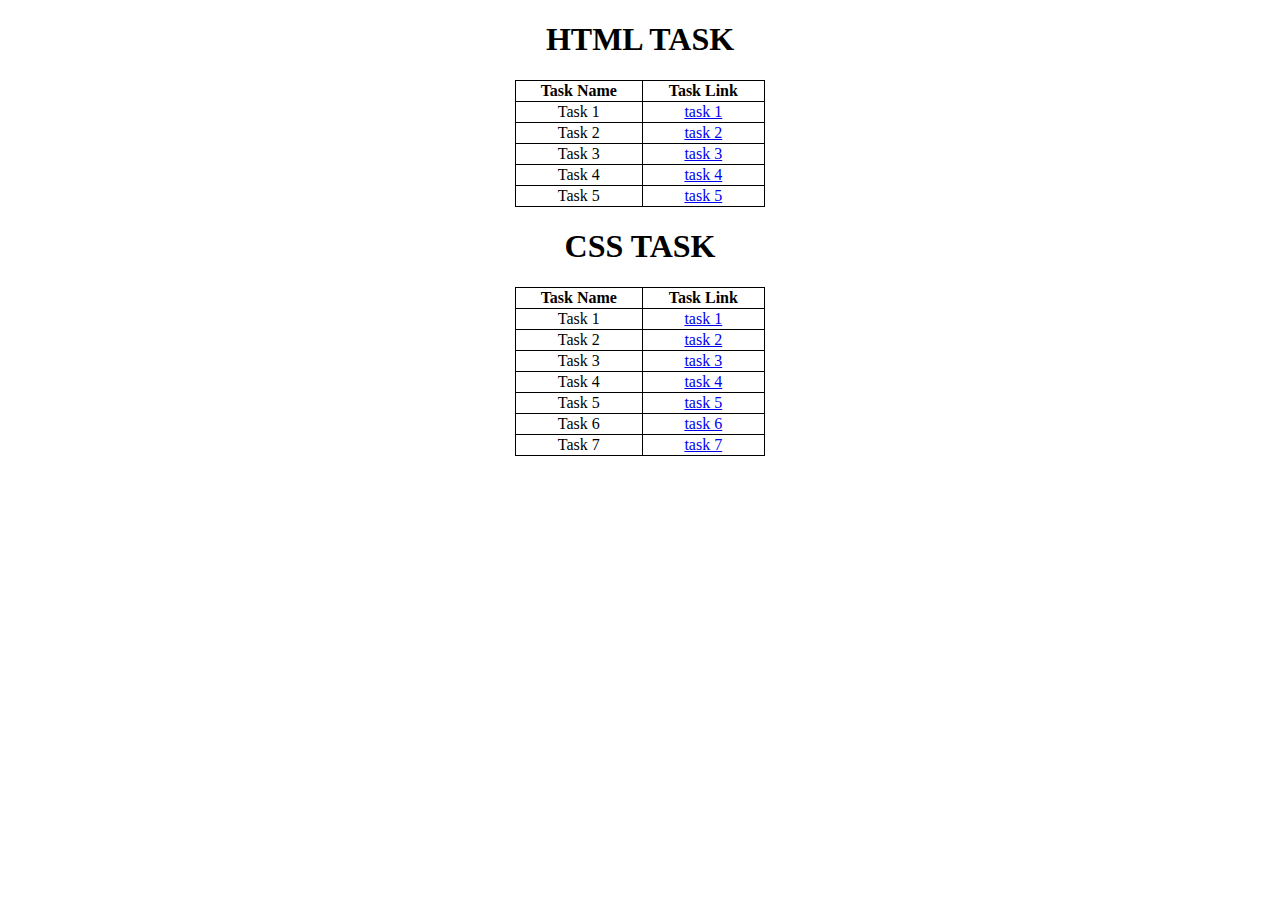
<file: index.html>
<!DOCTYPE html>
<html lang="en">
  <head>
    <meta charset="UTF-8" />
    <meta name="viewport" content="width=device-width, initial-scale=1.0" />
    <title>Index</title>
    <style>
      table,
      td,
      tr,
      th {
        border: 1px solid black;
        border-collapse: collapse;
        width: 250px;
        text-align: center;
      }
      table {
        margin-right: auto;
        margin-left: auto;
      }
      h1 {
        text-align: center;
      }
    </style>
  </head>
  <body>
    <h1>HTML TASK</h1>
    <table>
      <tr>
        <th>Task Name</th>
        <th>Task Link</th>
      </tr>
      <tr>
        <td>Task 1</td>
        <td><a href="Task1.html">task 1</a></td>
      </tr>
      <tr>
        <td>Task 2</td>
        <td><a href="Task2.html">task 2</a></td>
      </tr>
      <tr>
        <td>Task 3</td>
        <td><a href="Task3.html">task 3</a></td>
      </tr>
      <tr>
        <td>Task 4</td>
        <td><a href="Task4.html">task 4</a></td>
      </tr>
      <tr>
        <td>Task 5</td>
        <td><a href="Task5.html">task 5</a></td>
      </tr>
    </table>
    <h1>CSS TASK</h1>
    <table>
      <tr>
        <th>Task Name</th>
        <th>Task Link</th>
      </tr>
      <tr>
        <td>Task 1</td>
        <td><a href="Task6.html">task 1</a></td>
      </tr>
      <tr>
        <td>Task 2</td>
        <td><a href="Task7.html">task 2</a></td>
      </tr>
      <tr>
        <td>Task 3</td>
        <td><a href="Task8.html">task 3</a></td>
      </tr>
      <tr>
        <td>Task 4</td>
        <td><a href="Task9.html">task 4</a></td>
      </tr>
      <tr>
        <td>Task 5</td>
        <td><a href="Task10.html">task 5</a></td>
      </tr>
      <tr>
        <td>Task 6</td>
        <td><a href="Task11.html">task 6</a></td>
      </tr>
      <tr>
        <td>Task 7</td>
        <td><a href="Task12.html">task 7</a></td>
      </tr>
  </body>
</html>
</file>
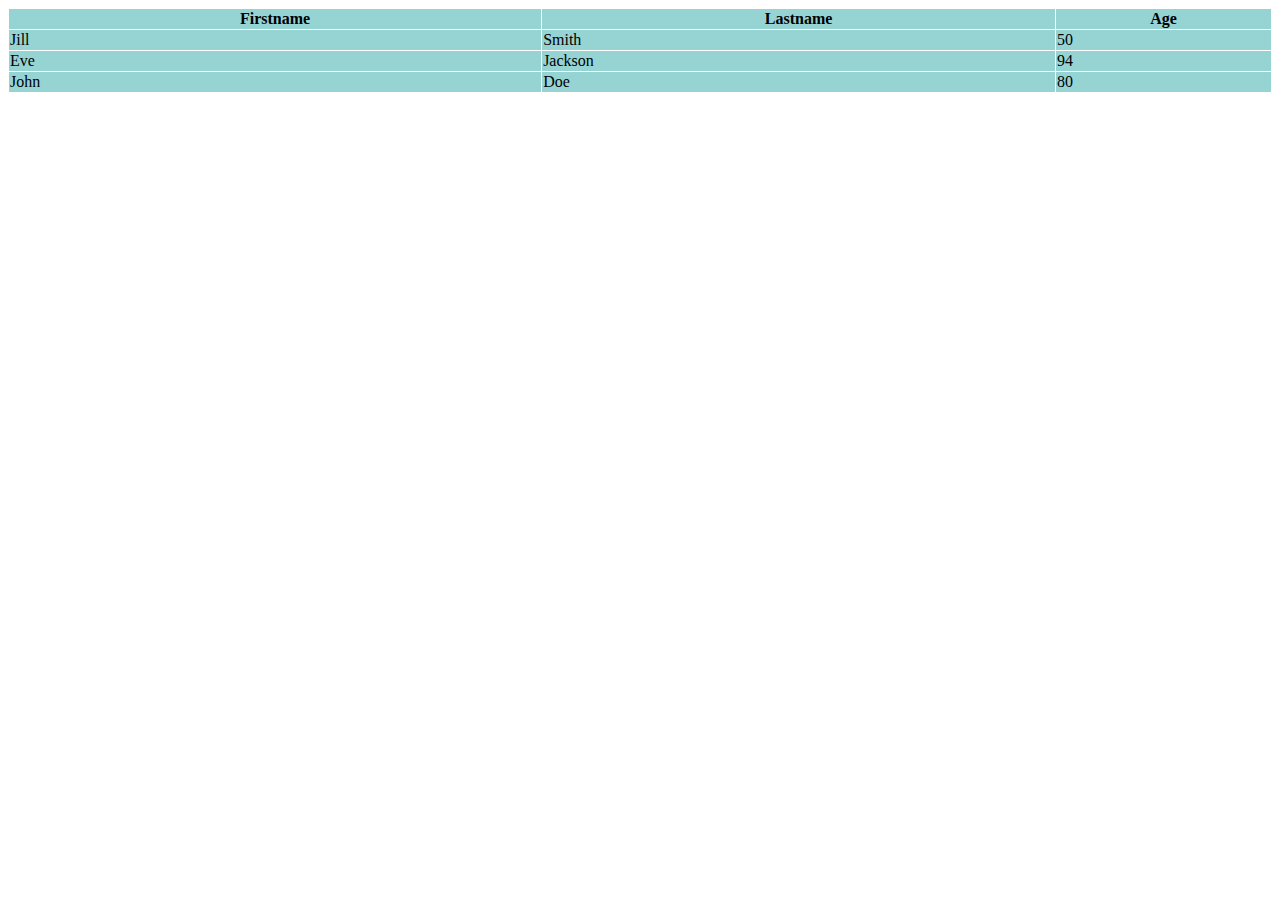
<file: Task1.html>
<!DOCTYPE html>
<html lang="en">
<head>
    <meta charset="UTF-8">
    <meta name="viewport" content="width=device-width, initial-scale=1.0">
    <title>Task 1</title>
    <style>
        table, th, td {
          border: 1px solid white;
          border-collapse: collapse;
        }
        th, td {
          background-color: #96D4D4;
        }
        </style>
</head>
<body>
    <table style="width:100%">
        <tr>
            <th>Firstname</th>
            <th>Lastname</th>
            <th>Age</th>
        </tr>
        <tr>
            <td>Jill</td>
            <td>Smith</td>
            <td>50</td>
        </tr>
        <tr>
            <td>Eve</td>
            <td>Jackson</td>
            <td>94</td>
        </tr>
        <tr>
            <td>John</td>
            <td>Doe</td>
            <td>80</td>
        </tr>
    </table>
</body>
</html>
</file>
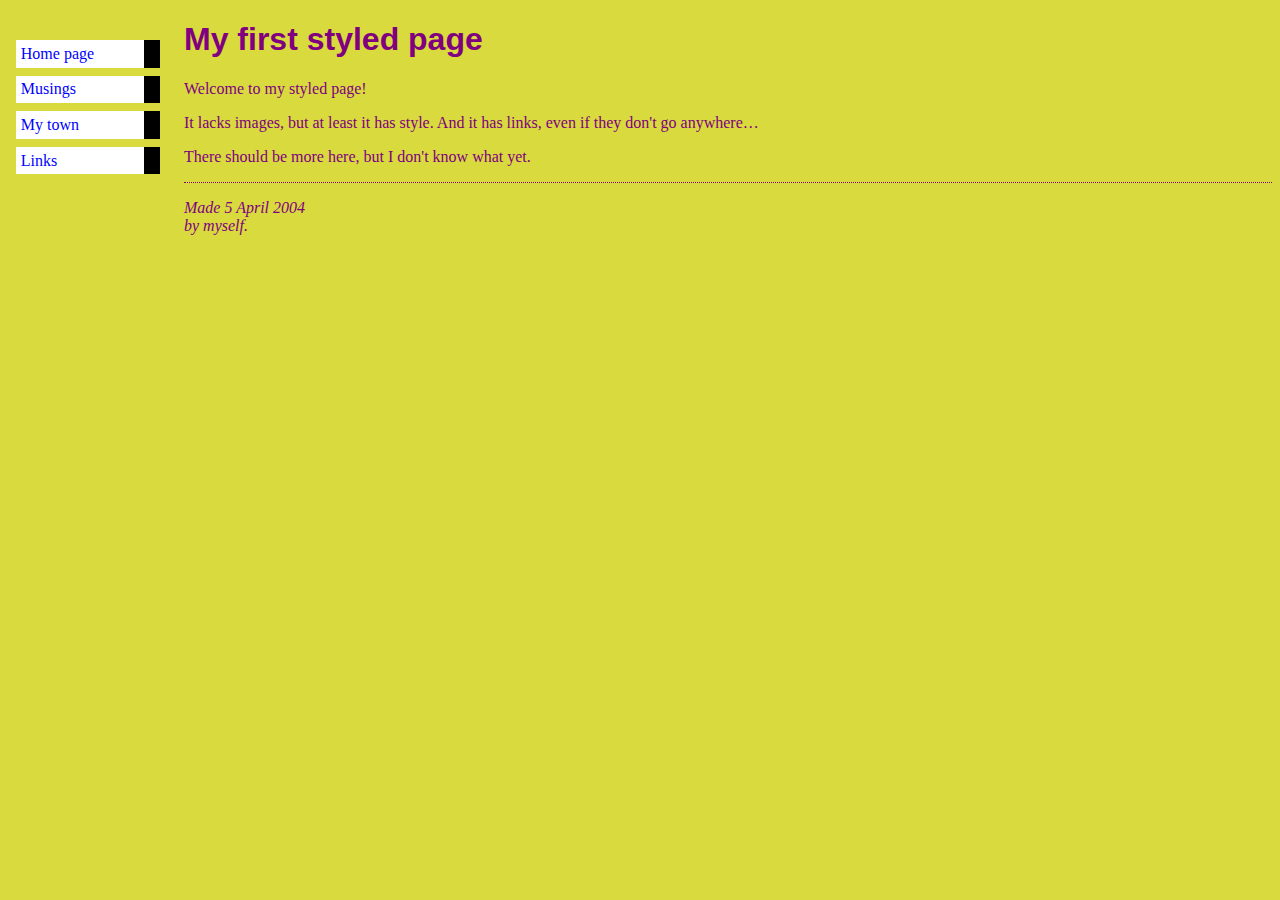
<file: Task10.html>
<!DOCTYPE html>
<html lang="en">
<head>
    <meta charset="UTF-8">
    <meta name="viewport" content="width=device-width, initial-scale=1.0">
    <title>Document</title>
    <link rel="stylesheet" href="Task10.css">
</head>
<body>
    <ul class="navbar">
        <li><a href="index.html">Home page</a>
        <li><a href="musings.html">Musings</a>
        <li><a href="town.html">My town</a>
        <li><a href="links.html">Links</a>
      </ul>
      
      <h1>My first styled page</h1>
      
      <p>Welcome to my styled page!</p>
      
      <p>It lacks images, but at least it has style.
      And it has links, even if they don't go
      anywhere&hellip;</p>
      
      <p>There should be more here, but I don't know
      what yet.</p>
      
      <address>Made 5 April 2004<br>
        by myself.</address>
</body>
</html>
</file>
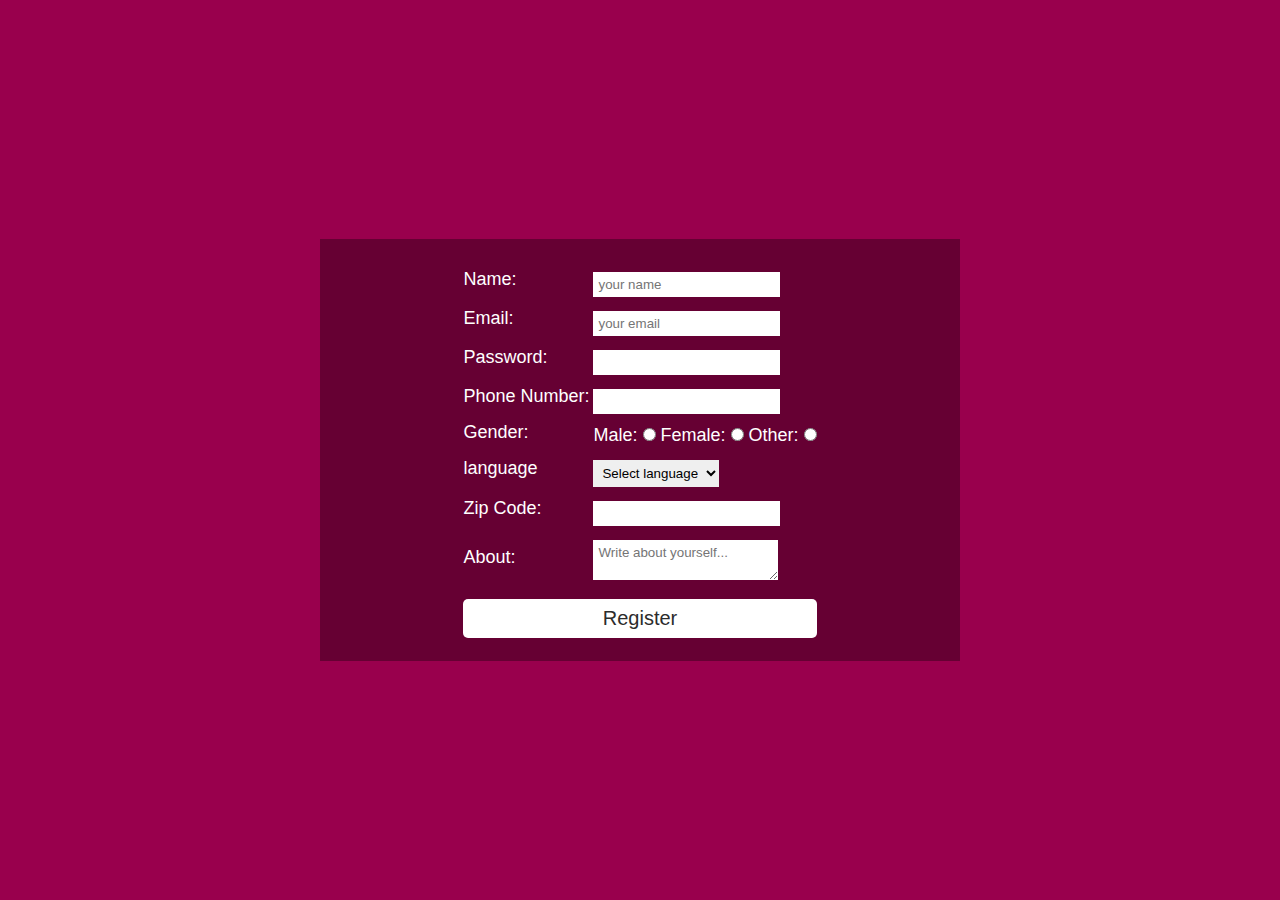
<file: Task12.html>
<!DOCTYPE html>
<html lang="en">
<head>
    <meta charset="UTF-8">
    <meta name="viewport" content="width=device-width, initial-scale=1.0">
    <title>Task 12</title>
    <link rel="stylesheet" href="Task12.css">
</head>
<body>
    <div class="container">
        <form name="registration" class="registartion-form" onsubmit="return formValidation()">
          <table>
            <tr>
              <td><label for="name">Name:</label></td>
              <td><input type="text" name="name" id="name" placeholder="your name"></td>
            </tr>
            <tr>
              <td><label for="email">Email:</label></td>
              <td><input type="text" name="email" id="email" placeholder="your email"></td>
            </tr>
            <tr>
              <td><label for="password">Password:</label></td>
              <td><input type="password" name="password" id="password"></td>
            </tr>
            <tr>
              <td><label for="phoneNumber">Phone Number:</label></td>
              <td><input type="number" name="phoneNumber" id="phoneNumber"></td>
            </tr>
            <tr>
              <td><label for="gender">Gender:</label></td>
              <td>Male: <input type="radio" name="gender" value="male">
                Female: <input type="radio" name="gender" value="female">
                Other: <input type="radio" name="gender" value="other"></td>
            </tr>
            <tr>
              <td><label for="language">language</label></td>
              <td>
                <select name="language" id="language">
                  <option value="">Select language</option>
                  <option value="English">English</option>
                  <option value="Spanish">Spanish</option>
                  <option value="Hindi">Hindi</option>
                  <option value="Arabic">Arabic</option>
                  <option value="Russian">Russian</option>
                </select>
              </td>
            </tr>
            <tr>
              <td><label for="zipcode">Zip Code:</label></td>
              <td><input type="number" name="zipcode" id="zipcode"></td>
            </tr>
            <tr>
              <td><label for="about">About:</label></td>
              <td><textarea name="about" id="about" placeholder="Write about yourself..."></textarea></td>
            </tr>
            <tr>
              <td colspan="2"><input type="submit" class="submit" value="Register" /></td>
            </tr>
          </table>
        </form>
      </div>
</body>
</html>
</file>
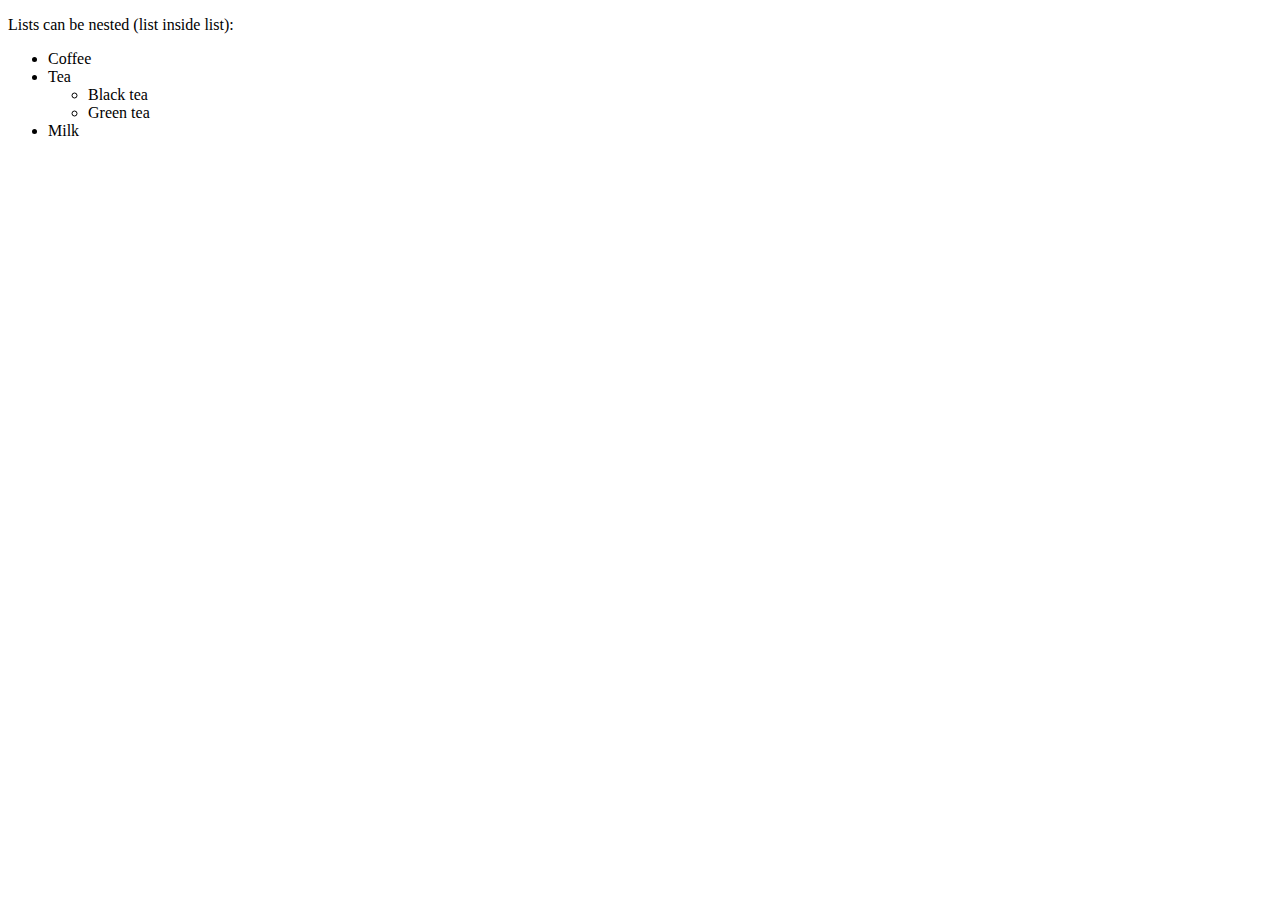
<file: Task2.html>
<!DOCTYPE html>
<html lang="en">
<head>
    <meta charset="UTF-8">
    <meta name="viewport" content="width=device-width, initial-scale=1.0">
    <title>Task 2</title>
</head>
<body>
    <p>Lists can be nested (list inside list):</p>
<ul>
  <li>Coffee</li>
  <li>Tea
    <ul>
      <li>Black tea</li>
      <li>Green tea</li>
    </ul>
  </li>
  <li>Milk</li>
</ul>
</body>
</html>
</file>
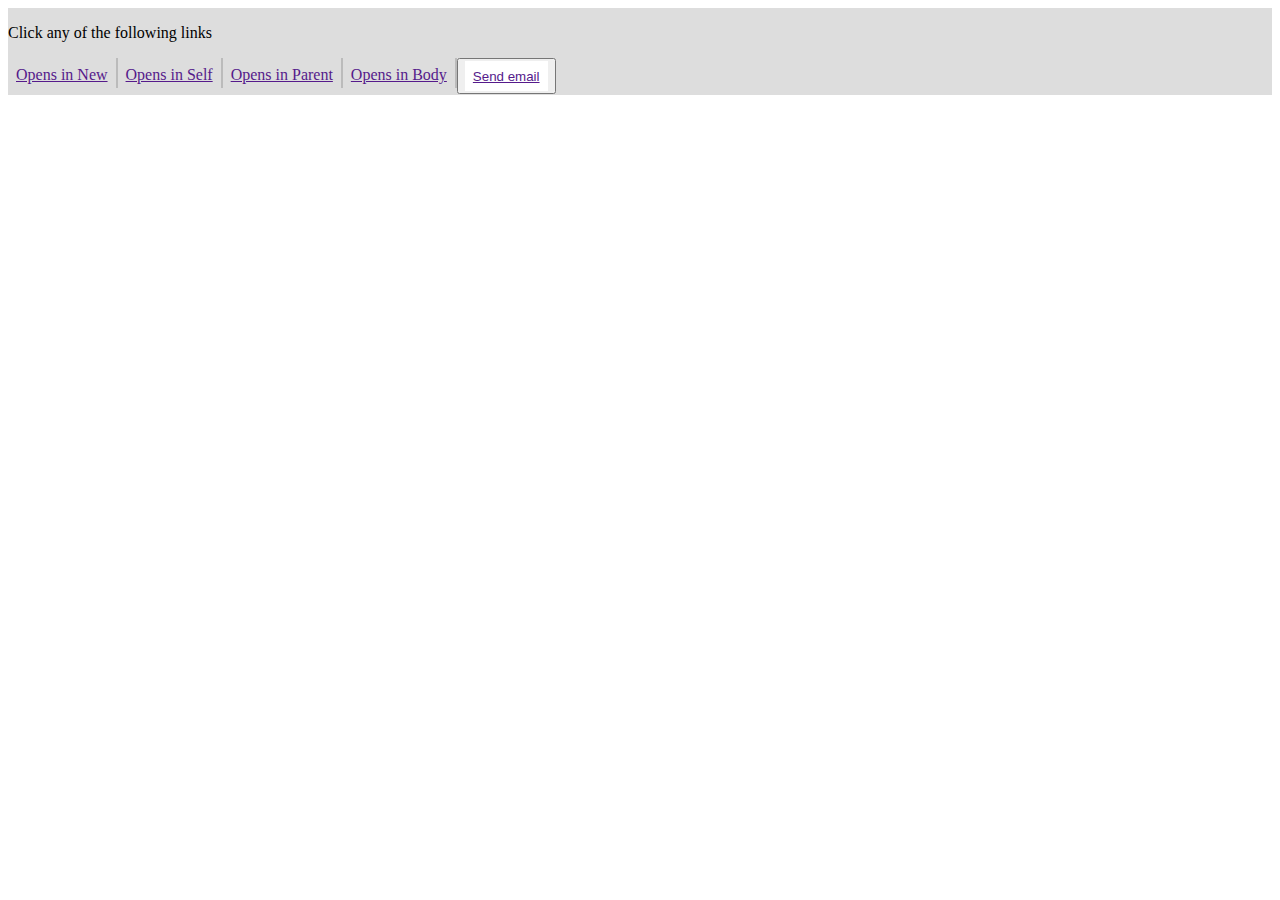
<file: Task3.html>
<!DOCTYPE html>
<html lang="en">
<head>
    <meta charset="UTF-8">
    <meta name="viewport" content="width=device-width, initial-scale=1.0">
    <title>Task 3</title>
    <style>
        ul {
          list-style-type: none;
          margin: 0;
          padding: 0;
          overflow: hidden;
          background-color: #dddddd;
        }
        
        li {
          float: left;
          height: 30px;
          border-right: 2px solid #bbb;
        }
        
        li a {
          display: block;
          padding: 8px;
        }
        li:last-child {
  border-right: none;
  background-color: white;
         }
         


        </style>
</head>
<body>
    <ul>
        <p> Click any of the following links</p>
        <li><a href="">Opens in New</a></li>
        <li><a href="">Opens in Self</a></li>
        <li><a href="">Opens in Parent</a></li>
        <li><a href="">Opens in Body</a></li>
        <button>
        <li ><a href="">Send email</a></li>
    </button>
      </ul>
</body>
</html>
</file>
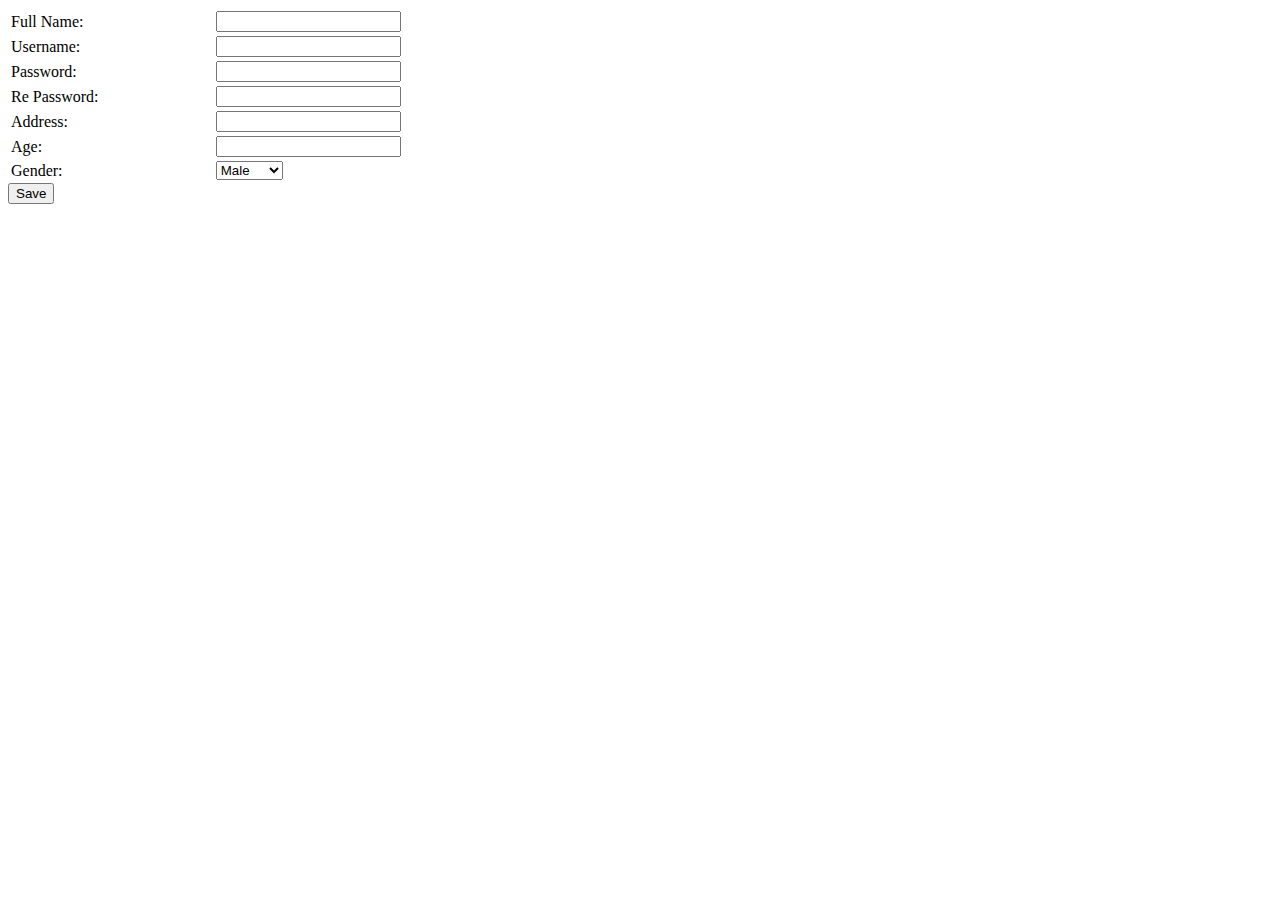
<file: Task4.html>
<!DOCTYPE html>
<html lang="en">
<head>
    <meta charset="UTF-8">
    <meta name="viewport" content="width=device-width, initial-scale=1.0">
    <title>Task 4</title>
</head>
<body>
    <form>  
        <div>  
            <table style="width: 50%">  
                <tr>  
                    <td><label for="fname">Full Name:</label></td>  
                    <td>  
                        <input type="text" id="fname" name="fname">
                    </td>  
                </tr>  
                <tr>  
                    <td><label for="uname">Username:</label></td>  
                    <td>  
                        <input type="text" id="uname" name="uname">
                    </td>  
                </tr>  
                <tr>  
                    <td><label for="passw">Password:</label></td>  
                    <td>  
                        <input type="password" id="passw" name="passw">
                    </td>  
                </tr>  
                <tr>  
                    <td><label for="passw">Re Password:</label></td>  
                    <td>  
                        <input type="password" id="passw" name="passw">
                    </td>  
                </tr>  
                <tr>  
                    <td><label for="address">Address:</label></td>  
                    <td>  
                        <input type="text" id="address" name="address">
                    </td>  
                </tr>  
                <tr>  
                    <td><label for="age">Age:</label></td>  
                    <td>  
                        <input type="text" id="age" name="age">
                    </td>  
                </tr>  
                <tr>  
                    <td><label for="gen">Gender:</label></td>  
                    <td>  
                        <select id="gen" name="gen">
                            <option value="male">Male</option>
                            <option value="female">Female</option>
                        </select>
                    </td>  
                </tr>
            </table>
        </div>  
        <input type="button" value="Save" >
    </form>  
</body>
</html>
</file>
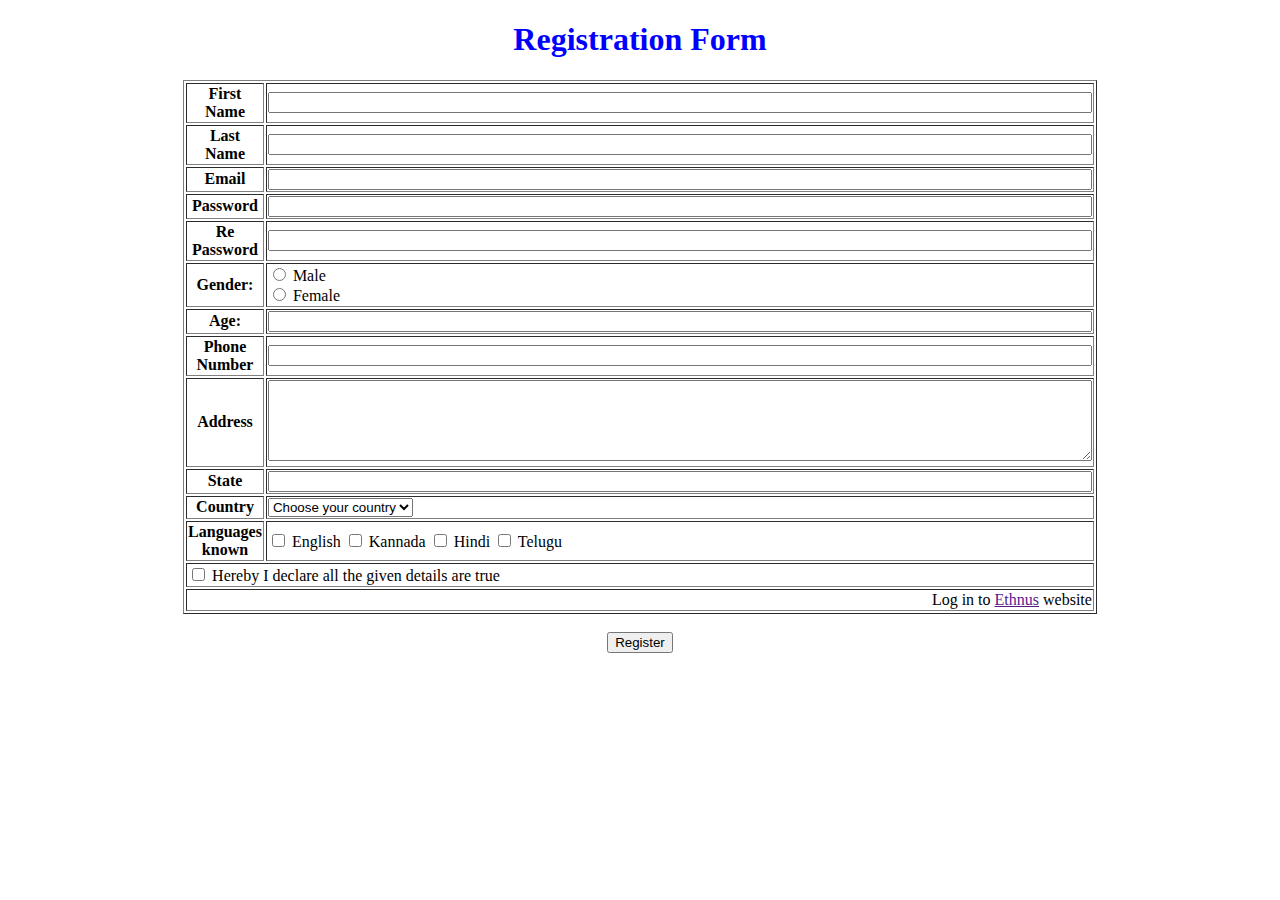
<file: Task5.html>
<!DOCTYPE html>
<html lang="en">
<head>
    <meta charset="UTF-8">
    <meta name="viewport" content="width=device-width, initial-scale=1.0">
    <title>Task 5</title>
    <style>
        input[type="text"] {
     width: 100%; 
     box-sizing: border-box;
     -webkit-box-sizing:border-box;
     -moz-box-sizing: border-box;}

     input[type="password"] {
     width: 100%; 
     box-sizing: border-box;
     -webkit-box-sizing:border-box;
     -moz-box-sizing: border-box;}

     input[type="tel"] {
     width: 100%; 
     box-sizing: border-box;
     -webkit-box-sizing:border-box;
     -moz-box-sizing: border-box;
     }

     .register {
  text-align: center;
}

      </style>
</head>
<body>
    <h1 align ="center" style="color: blue;"> Registration Form </h1>
    <form>  
        <div>  
            <table border="1" align="center"  style="width:60%">
                <tr>  
                    <th><label for="fname">First Name</label></th>  
                    <td>  
                        <input type="text" id="fname" name="fname">
                    </td>  
                </tr> 
                <tr>  
                    <th><label for="lname">Last Name</label></th>  
                    <td>  
                        <input type="text" id="lname" name="lname">
                    </td>  
                </tr>   
                <tr>  
                    <th><label for="email">Email</label></th>  
                    <td>  
                        <input type="text" id="email" name="email">
                    </td>  
                </tr>  
                <tr>  
                    <th><label for="passw">Password</label></th>  
                    <td>  
                        <input type="password" id="passw" name="passw">
                    </td>  
                </tr>  
                <tr>  
                    <th><label for="passw">Re Password</label></th>  
                    <td>  
                        <input type="password" id="passw" name="passw">
                    </td>  
                </tr>  
                <tr>  
                    <th><label for="gen">Gender:</label></th>  
                   <td>
                        <input type="radio" id="male" name="gen">
                        <label for="male">Male</label> <br>
                        <input type="radio" id="female" name="gen">
                        <label for="female">Female</label> 
                   </td>   
                </tr>
                <tr>  
                    <th><label for="age">Age:</label></th>  
                    <td>  
                        <input type="text" id="age" name="age">
                    </td>  
                </tr>  
                <tr>  
                    <th><label for="phone">Phone Number</label></th>
                    <td>  
                        <input type="tel" id="phone" name="phone">
                    </td>  
                </tr>
                <tr>  
                    <th><label for="address">Address</label></th>  
                    <td>  
                        <textarea name="message" rows="5" cols="100"></textarea>
                    </td>  
                </tr>
                <tr>  
                    <th><label for="state">State</label></th>  
                    <td>  
                        <input type="text" id="state" name="state">
                    </td>  
                </tr>
                <tr>  
                    <th>
                <label for="country">Country</label>
                    </th>
                    <td>
      <select name="country" id="country">
        <option>Choose your country</option>
        <option value="India">India</option>
        <option value="Sri Lanka">Sri Lanka</option>
        <option value="Afhanistan">Afghanistan</option>
        <option value="Tibet">Tibet</option>
        <option value="China">China</option>
        <option value="Pakistan">Pakistan</option>
      </select> 
         </td>  
        </tr>
        <tr>  
            <th><label for="language">Languages known</label></th>  
           <td>
            <input type="checkbox" id="english" name="language">
                <label for="english">English</label>
                <input type="checkbox" id="kannada" name="language">
                <label for="kannada">Kannada</label>
                <input type="checkbox" id="hindi" name="language">
                <label for="hindi">Hindi</label>
                <input type="checkbox" id="telugu" name="language">
                <label for="telugu">Telugu</label>
            </td>   
        </tr>
        <tr>
            <td colspan="2">
                <input type="checkbox" id="abc">
                <label for="abc"> Hereby I declare all the given details are true</label><br>
        </td>
        </tr>
        <tr align="right">
            <td colspan="2"> Log in to <a href="">Ethnus</a> website
        </td>
        </tr>
            </table>
        </div>
        <br>   
        <div class="register">
            <button type="submit">Register</button>
          </div>
    </form>  
</body>
</html>
</file>
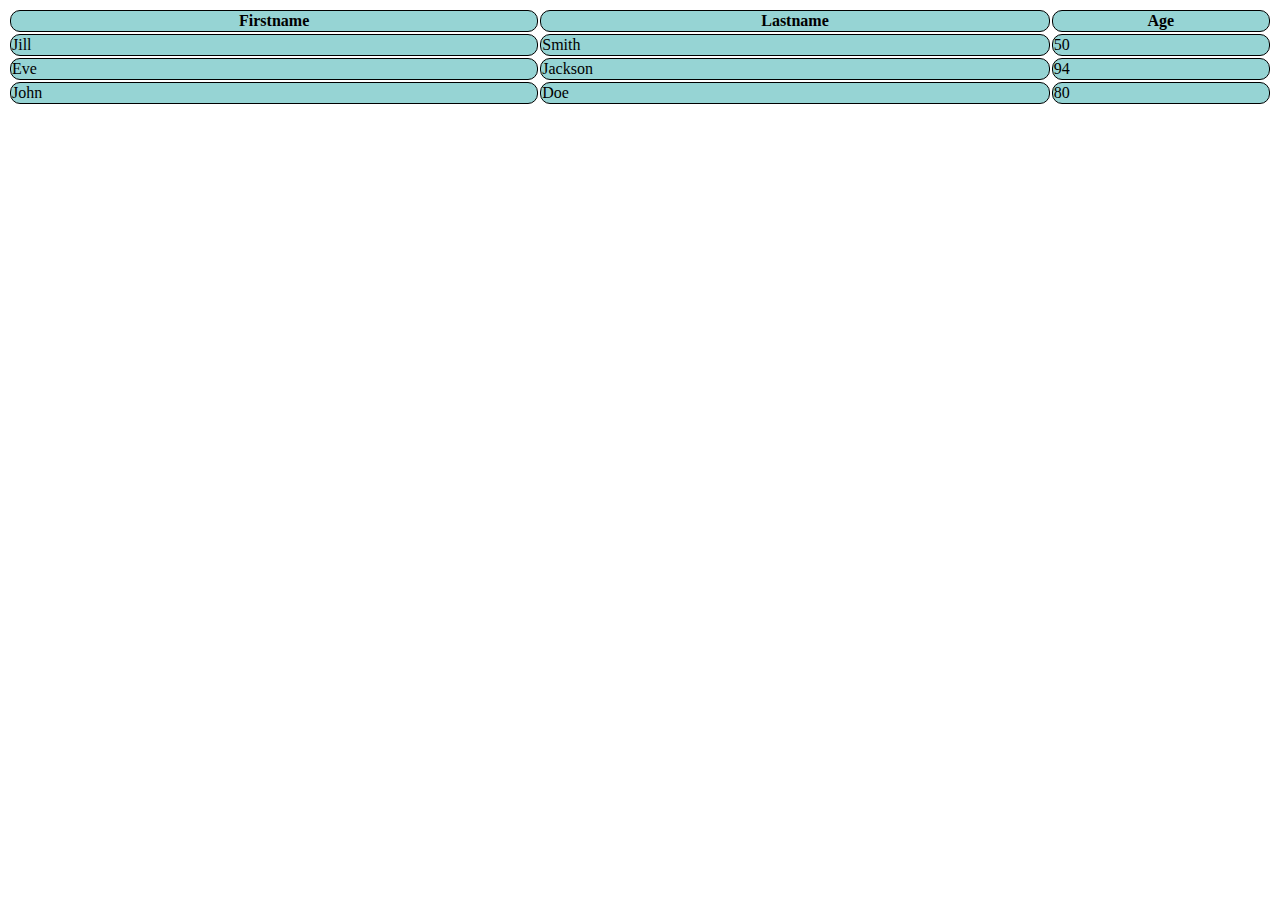
<file: Task6.html>
<!DOCTYPE html>
<html lang="en">
<head>
    <meta charset="UTF-8">
    <meta name="viewport" content="width=device-width, initial-scale=1.0">
    <title>Task 6</title>
    <style>
        th, td {
          background-color: #96D4D4;
          border: 1px solid black;
          border-radius: 10px;
        }
        </style>
</head>
<body>
    <table style="width:100%">
        <tr>
            <th>Firstname</th>
            <th>Lastname</th>
            <th>Age</th>
        </tr>
        <tr>
            <td>Jill</td>
            <td>Smith</td>
            <td>50</td>
        </tr>
        <tr>
            <td>Eve</td>
            <td>Jackson</td>
            <td>94</td>
        </tr>
        <tr>
            <td>John</td>
            <td>Doe</td>
            <td>80</td>
        </tr>
    </table>
</body>
</html>
</file>
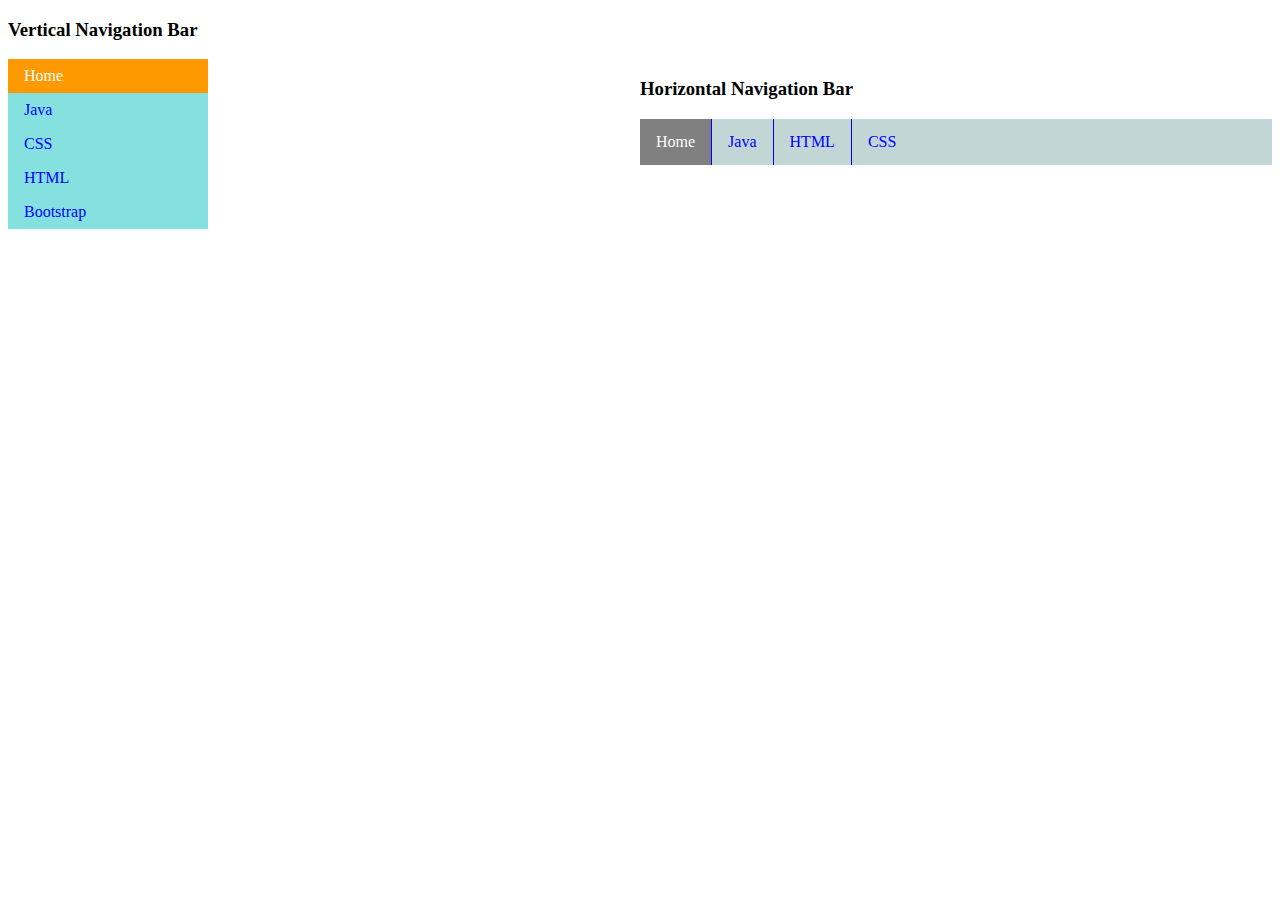
<file: Task7.html>
<!DOCTYPE html>
<html lang="en">
<head>
    <meta charset="UTF-8">
    <meta name="viewport" content="width=device-width, initial-scale=1.0">
    <title>Task 7</title>
    <link rel="stylesheet" href="Task7.css">
</head>
<body>
  <h3>Vertical Navigation Bar</h3>
  <div class="row">
  <div class="column">
<ul class="ulclass">
  <li class="first"><a class="active" href="#home">Home</a></li>
  <li class="first"><a href="">Java</a></li>
  <li class="first"><a href="">CSS</a></li>
  <li class="first"><a href="">HTML</a></li>
  <li class="first"><a href="">Bootstrap</a></li>
</ul>
  </div>

<div class ="column">
  <h3>Horizontal Navigation Bar</h3>
  <ul class="a">
    <li class="second"><a class="active" href="#home">Home</a></li>
    <li class="second"><a href="">Java</a></li>
    <li class="second"><a href="">HTML</a></li>
    <li class="second"><a href="">CSS</a></li>
  </ul>
</div>
  </div>
</body>
</html>
</file>
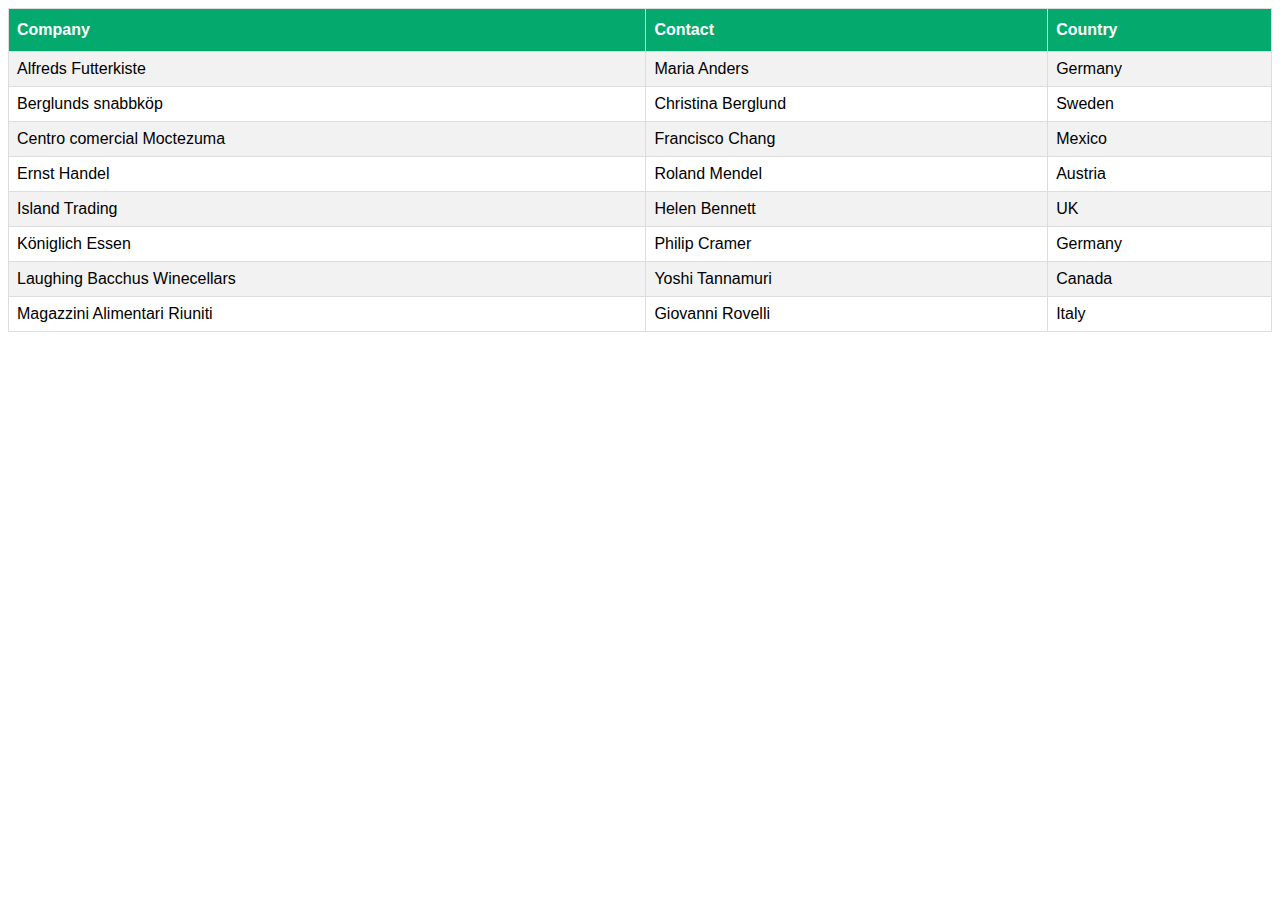
<file: Task8.html>
<!DOCTYPE html>
<html>
<head>
<style>
#customers {
  font-family: Arial, Helvetica, sans-serif;
  border-collapse: collapse;
  width: 100%;
}

#customers td, #customers th {
  border: 1px solid #ddd;
  padding: 8px;
}

#customers tr:nth-child(even){background-color: #f2f2f2;}

#customers tr:hover {background-color: #ddd;}

#customers th {
  padding-top: 12px;
  padding-bottom: 12px;
  text-align: left;
  background-color: #04AA6D;
  color: white;
}
</style>
</head>
<body>
<table id="customers">
  <tr>
    <th>Company</th>
    <th>Contact</th>
    <th>Country</th>
  </tr>
  <tr>
    <td>Alfreds Futterkiste</td>
    <td>Maria Anders</td>
    <td>Germany</td>
  </tr>
  <tr>
    <td>Berglunds snabbköp</td>
    <td>Christina Berglund</td>
    <td>Sweden</td>
  </tr>
  <tr>
    <td>Centro comercial Moctezuma</td>
    <td>Francisco Chang</td>
    <td>Mexico</td>
  </tr>
  <tr>
    <td>Ernst Handel</td>
    <td>Roland Mendel</td>
    <td>Austria</td>
  </tr>
  <tr>
    <td>Island Trading</td>
    <td>Helen Bennett</td>
    <td>UK</td>
  </tr>
  <tr>
    <td>Königlich Essen</td>
    <td>Philip Cramer</td>
    <td>Germany</td>
  </tr>
  <tr>
    <td>Laughing Bacchus Winecellars</td>
    <td>Yoshi Tannamuri</td>
    <td>Canada</td>
  </tr>
  <tr>
    <td>Magazzini Alimentari Riuniti</td>
    <td>Giovanni Rovelli</td>
    <td>Italy</td>
  </tr>
</table>

</body>
</html>
</file>
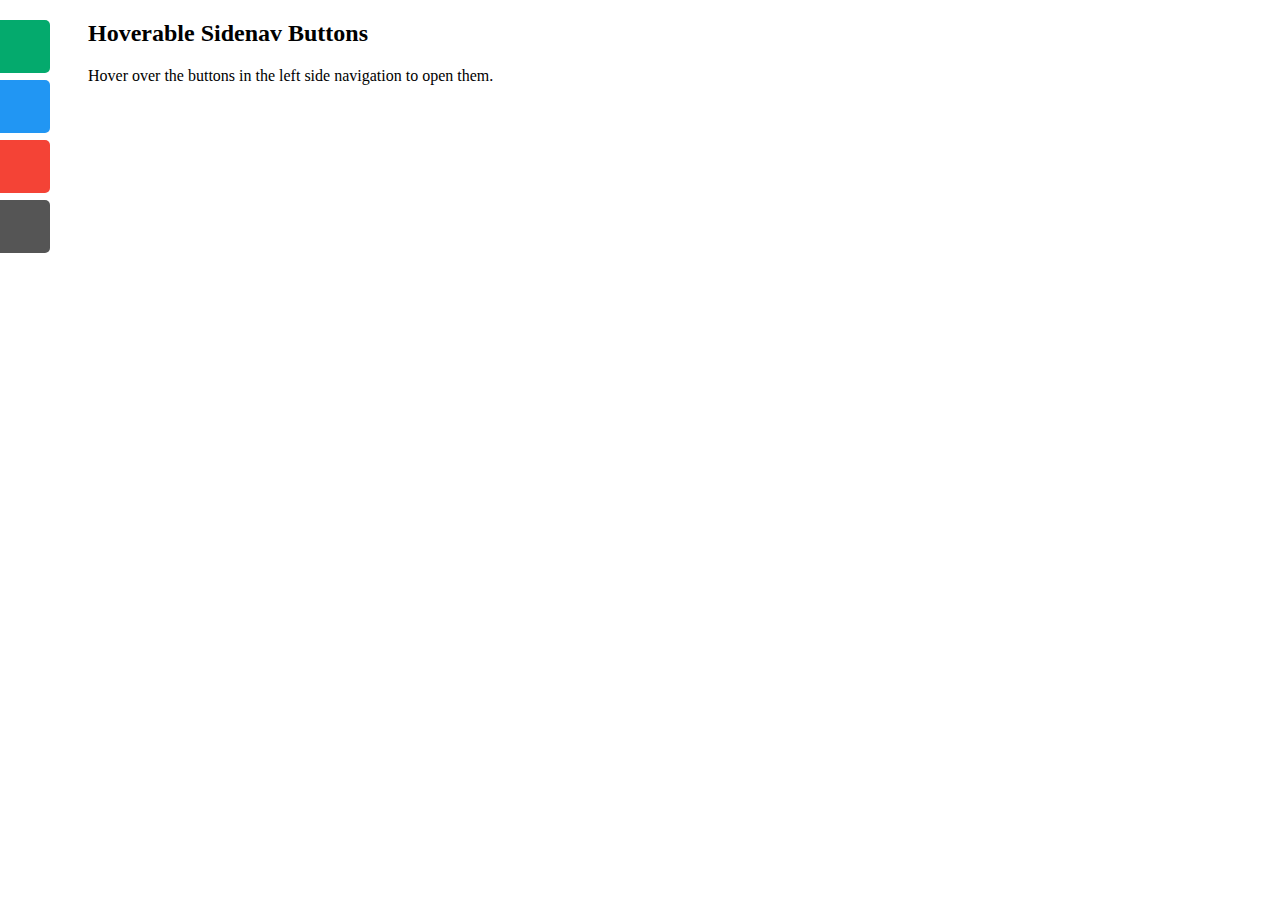
<file: Task9.html>
<!DOCTYPE html>
<html>
<head>
<meta name="viewport" content="width=device-width, initial-scale=1">
<link rel="stylesheet" href="Task9.css">
</head>
<body>

<div id="mySidenav" class="sidenav">
  <a href="#" id="about">About</a>
  <a href="#" id="blog">Blog</a>
  <a href="#" id="projects">Projects</a>
  <a href="#" id="contact">Contact</a>
</div>

<div style="margin-left:80px;">
  <h2>Hoverable Sidenav Buttons</h2>
  <p>Hover over the buttons in the left side navigation to open them.</p>
</div>
   
</body>
</html>
</file>
<file: Task10.css>
body {
    padding-left: 11em;
    font-family: Georgia, "Times New Roman",
          Times, serif;
    color: purple;
    background-color: #d8da3d }
  
    ul.navbar {
    list-style-type: none;
    padding: 0;
    margin: 0;
    position: absolute;
    top: 2em;
    left: 1em;
    width: 9em }
  
    h1 {
    font-family: Helvetica, Geneva, Arial, SunSans-Regular, sans-serif }
  
    ul.navbar li {
    background: white;
    margin: 0.5em 0;
    padding: 0.3em;
    border-right: 1em solid black }
 
    ul.navbar a {
    text-decoration: none }
  
    a:link {
    color: blue }
  
    a:visited {
    color: purple }
  
    address {
    margin-top: 1em;
    padding-top: 1em;
    border-top: thin dotted }
</file>
<file: Task12.css>
* {
    margin: 0
  }
  
  .container {
    display: flex;
    justify-content: center;
    align-items: center;
    flex-direction: column;
    height: 100vh;
    background-color: 	#99004d;
  }
  
  .container h1 {
    color: white;
    font-family: sans-serif;
    margin: 20px;
  }
  
  .registartion-form {
    display: flex;
    justify-content: center;
    align-items: center;
    width: 600px;
    color: rgb(255, 255, 255);
    font-size: 18px;
    font-family: sans-serif;
    background-color:#660033;
    padding: 20px;
  }
  
  .registartion-form input,
  .registartion-form select,
  .registartion-form textarea {
    border: none;
    padding: 5px;
    margin-top: 10px;
    font-family: sans-serif;
  }
  
  .registartion-form input:focus,
  .registartion-form textarea:focus {
    box-shadow: 3px 3px 10px rgb(228, 228, 228), -3px -3px 10px rgb(224, 224, 224);
  }
  
  .registartion-form .submit {
    width: 100%;
    padding: 8px 0;
    font-size: 20px;
    color: rgb(44, 44, 44);
    background-color: #ffffff;
    border-radius: 5px;
  }
  
  .registartion-form .submit:hover {
    box-shadow: 3px 3px 6px rgb(255, 214, 176);
  }
</file>
<file: Task7.css>
.row {
    display: flex;
  }
  
  .column {
    flex: 40%;
  }
  .ulclass{
      list-style-type: none;
      margin: 0;
      padding: 0;
      width: 200px;
      background-color:#85e0e0;
    }
    
    .first a {
      display: block;
      color: blue;
      padding: 8px 16px;
      text-decoration: none;
    }
    
    .first a.active {
      background-color: #ff9900;
      color: white;
    }
    
    .first a:hover:not(.active) {
      background-color: #555;
      color: white;
    }
  
  
    .a {
      list-style-type: none;
      margin: 0;
      padding: 0;
      overflow: hidden;
      background-color: #c2d6d6;
    }
    
    .second {
      float: left;
      border-right:1px solid blue;
    }
    
    .second:last-child {
      border-right: none;
    }
    
    .second a {
      display: block;
      color: blue;
      text-align: center;
      padding: 14px 16px;
      text-decoration: none;
    }
    
    .second a:hover:not(.active) {
      background-color: #555;
      color: white;
    }
    
    .second a.active {
      background-color: grey;
      color: white;
    }
</file>
<file: Task9.css>
#mySidenav a {
    position: absolute;
    left: -80px;
    transition: 0.3s;
    padding: 15px;
    width: 100px;
    text-decoration: none;
    font-size: 20px;
    color: white;
    border-radius: 0 5px 5px 0;
  }
  
  #mySidenav a:hover {
    left: 0;
  }
  
  #about {
    top: 20px;
    background-color: #04AA6D;
  }
  
  #blog {
    top: 80px;
    background-color: #2196F3;
  }
  
  #projects {
    top: 140px;
    background-color: #f44336;
  }
  
  #contact {
    top: 200px;
    background-color: #555
  }
</file>
